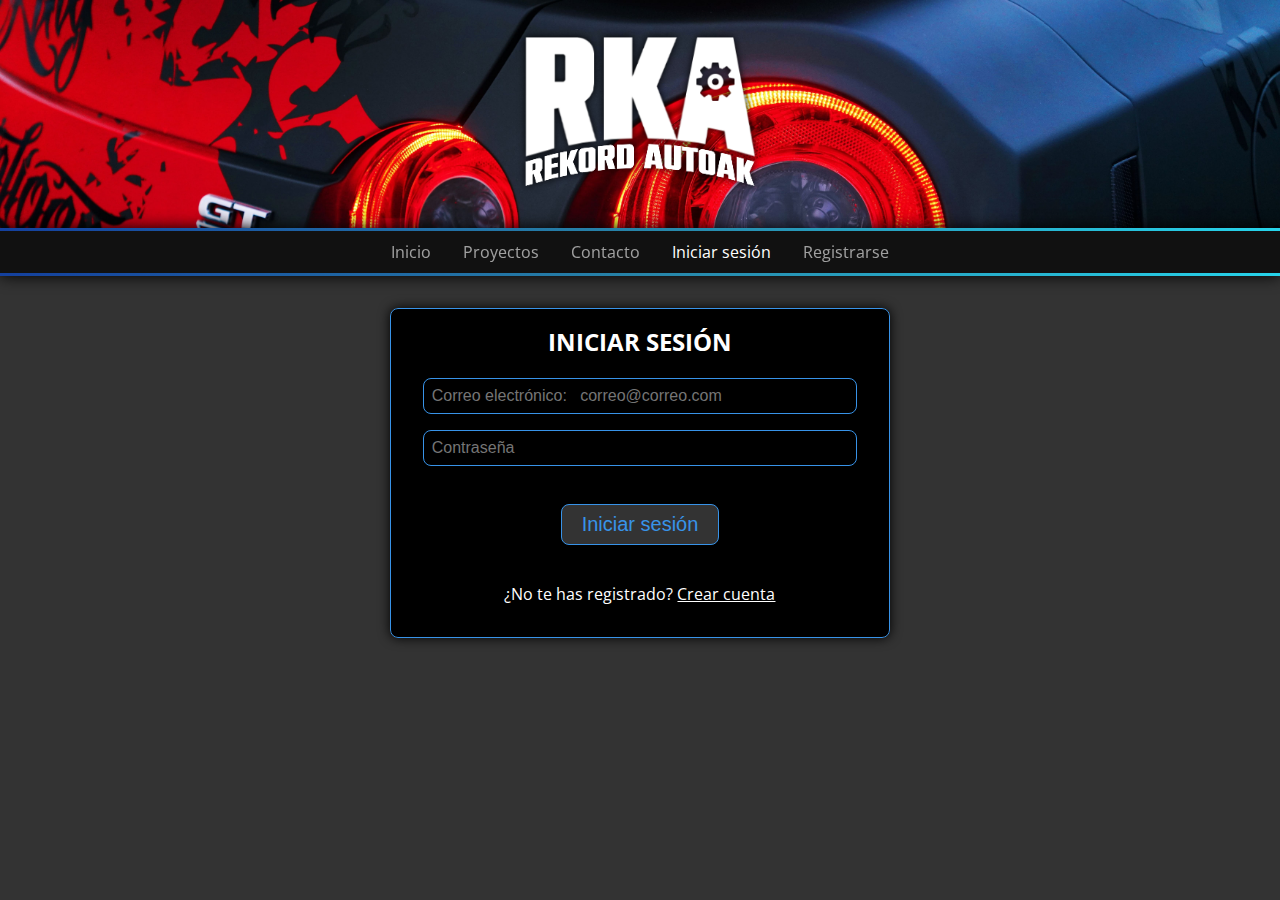
<file: inicio_sesion.html>
<!DOCTYPE html>
<html lang="es" id="html_inicio_registro">
<head>
  <meta charset="utf-8">
  <meta name="viewport" content="width=device-width, initial-scale=1, shrink-to-fit=no">
  
  <title>Rekord Autoak | Iniciar sesión</title>
  <link href='https://fonts.googleapis.com/css?family=Open+Sans' rel='stylesheet'>
  <link href='https://fonts.googleapis.com/css?family=Poppins' rel='stylesheet'>
  <link href="style.css" rel="stylesheet">
  <link rel="shortcut icon" type="image/png" href="src/icono.ico"/>
  <script src="JS/ValidationLogin.js" defer></script>

</head>

<body>
<!--HEADER-->
<header id="header_registro-inicio">
  <a href="index.html"><img id="logoRKA" src="src/logo.png" alt="Rekord Autoak"></a>
</header>
  
<!-- BARRA DE NAVEGACION -->
<nav>
  <li><a href="index.html">Inicio</a></li>
  <li><a href="proyectos.html">Proyectos</a></li>
  <li><a href="contacto.html">Contacto</a></li>
  <li><a href="inicio_sesion.html" id="active">Iniciar sesión</a></li>
  <li><a href="registro.html">Registrarse</a></li>
</nav>

<main>
  <div id="grid-container" class="grid-container_registro_inicio">
    <!--FORMULARIO-->
    <div class="grid-item" id="inicio-registro">
      <form autocomplete="on" id="form" action="index.html">
        <h4>INICIAR SESIÓN</h4>
        <!-- Grupo: Correo Electronico -->
        <div class="formulario__grupo" id="grupo__correo">
          <div class="formulario__grupo-input">
            <input type="email" class="formulario__input" name="correo" id="correo" placeholder="Correo electrónico:   correo@correo.com">
          </div>
          <p class="formulario__input-error">El correo solo puede contener letras, numeros, puntos, guiones y guion bajo.</p>
        </div>
        
        <!-- Grupo: Contraseña -->
        <div class="formulario__grupo" id="grupo__password">
          <div class="formulario__grupo-input">
            <input type="password" class="formulario__input" name="password" id="password" placeholder="Contraseña">
          </div>
          <p class="formulario__input-error">La contraseña tiene que ser de 4 a 12 dígitos.</p>
        </div>

        <div class="formulario__mensaje" id="formulario__mensaje">
          <p><i class="fas fa-exclamation-triangle"></i> <b>Error:</b> El correo o la contraseña son incorrectos. Prueba otra vez.  </p>
        </div>
  
        <br>

        <div class="formulario__grupo formulario__grupo-btn-enviar">
              <button type="submit" class="boton-form" name="botonInicioSesion" id="btnInicioSesion">Iniciar sesión</button>
          <p class="formulario__mensaje-exito" id="formulario__mensaje-exito">Formulario enviado exitosamente!</p>
        </div>

        <br>

        <p>¿No te has registrado? <a href="registro.html">Crear cuenta</a></p>
      </form>
    </div>
  </div>
</main>
</body>
</file>
<file: style.css>
/* ------------------------------------------------------------------------------------------------ */
/* general*/
*,
*::before,
*::after {
  box-sizing: border-box;
  transition: all 0.2s ease-in-out;
}

/* fuente */
@font-face {
  font-family: 'Open Sans';
  src: url(src/OpenSans.ttf);
}

/* variables */
:root {
  --azul: #3893e8;
  --Difuminado: linear-gradient(to right, #14409e, #2784a8, #27d4eb);
  --blanco: #fff;
  --negro: #000;
  --gris-oscuro: #111;
  --gris: #333;
}

html:not(#html_inicio_registro) {
  background: var(--gris-oscuro);
}

body {
  margin: 0;
  background: var(--gris);
  overflow-x: hidden;
  overflow-y: scroll;
  font-family: 'Open Sans';

}

/* ------------------------------------------------------------------------------------------------ */
/* header */
header {
  text-align: center;
}

/* imágenes */
/* index */
#header_index {
  background: url(src/headers/background-index.jpg);
  background-repeat: no-repeat;
  background-size: cover, contain;
}

/* proyectos */
#header_proyectos {
  background: url(src/headers/background-proyectos.jpg);
  background-repeat: no-repeat;
  background-size: cover, contain;
}

/* contacto */
#header_contacto {
  background: url(src/headers/background-contacto.jpg);
  background-repeat: no-repeat;
  background-size: cover, contain;
}

/* política */
#header_politica {
  background: url(src/headers/background-politica.jpg);
  background-repeat: no-repeat;
  background-size: cover, contain;
}

/* login y registro */
#header_registro-inicio {
  background: url(src/headers/background-login-registro.jpg);
  background-repeat: no-repeat;
  background-size: cover, contain;
}

/* logo principal */
#logoRKA {
  margin: 3vh;
  width: 30%;
  min-width: 300px;
}

/* ------------------------------------------------------------------------------------------------ */
/* barra de navegación */
nav {
  z-index: 100;
  list-style-type: none;
  text-align: center;
  overflow: hidden;
  background: var(--gris-oscuro);
  
  border: 3px solid;
  border-image-slice: 1;
  border-image-source: var(--Difuminado);
  border-left: none;
  border-right: none;
  box-shadow: 0px 0px 1rem var(--negro);
  position: sticky;
  top: 0;
}


nav li, nav p{
  display: inline-flex;
}

nav li a, nav button, nav p{
  color: var(--blanco);
  text-decoration: none;
  padding: 0.625rem 0.875rem;
  opacity: 0.6;
  background-color: transparent;
  border: none;
  font-size: 1rem;
}
/* 
nav button{
  display: none;
} */

a#active{
  opacity: 1;
}

li a:hover, nav button:hover{
  opacity: 1;
  transform: scale(1.1);
  text-shadow: 0px 0px 0.625rem var(--azul);
  box-shadow: none

}

nav p{
  margin-left: 20px;
  margin-right: -20px;
  font-size: small;
  margin-top: 0;
  margin-bottom: 0;
}

/* ------------------------------------------------------------------------------------------------ */
/* cuerpo de página */
main {
  text-align: center;
  padding: 0 2rem 2rem 2rem;
  background: var(--gris);
}

main h1,
main p {
  color: var(--blanco);
  text-shadow: 0px 0px 0.625rem var(--negro);
}

#grid-container {
  display: grid;
  grid-template-columns: repeat(3, 1fr);
  grid-gap: 1.5rem;
  margin-top: 2rem;
}

/* grid */
.grid-item {
  background: var(--gris);
  position: relative;
  overflow: hidden;
  box-shadow: 0px 0px 0.75rem var(--negro);
  border-radius: 8px;
}


/* index y proyectos */
.grid-item > img {
  width: 100%;
}

.grid-container_index .grid-item{
  display: flex;

}

.overlay {
  position: absolute;
  opacity: 0;
  width: 100%;
  height: 100%;
  background: rgba(0, 0, 0, 0.75);
  text-align: center;
  /*display: flex;
  align-items: center;*/
}

.imagencita{
  margin-top: 3%;
}

#proyectos{
  border: 3px solid;
  border-image-slice: 1;
  border-image-source: var(--Difuminado);
  border-left: none;
  border-right: none;
  border-top: none;
  top: 0;
  padding-bottom: 50px;
}

.grid-item:hover .overlay {
  opacity: 1;
}

.overlay img {
  filter: invert();
}

.overlay h4,
.overlay p,
.overlay a {
  font-size: 1.15rem;
  margin: 0.625rem;
  font-weight: normal;
  color: var(--blanco);
  cursor: default;
}

.overlay h4 {
  font-weight: bold;
}

.boton-sonido {
  background: var(--gris-oscuro);
  padding: 0.625rem;
}

/* contacto */
div#grid-container.grid-container_contacto {
  grid-template-columns: repeat(2, 1fr);
}

.mapa {
  width: auto;
  height: auto;
  border-radius: 0px;
  align-items: center;
}

.mapa iframe {
  width: 100%;
  height: 100%;
}

#tabla {
  grid-column: 1 / 3;
}

#tabla-vertical {
  display: none;
}

table {
  width: 100%;
  background: var(--gris-oscuro);
  color: var(--blanco);
  border: 1px solid var(--azul);
  border-radius: 8px;
  padding: 0.3rem;
}

thead th {
  font-size: 2rem;
  border: 3px solid;
  border-image-slice: 1;
  border-image-source: var(--Difuminado);
  border-left: none;
  border-right: none;
  border-top: none;
  position: sticky;
  top: 0;
}

tr td,
tr th {
  padding: 0.3rem 0.875rem;
}

.container {
  background: var(--secundary-bg);
  border: .125rem solid var(--details);
  border-radius: .375rem;
  padding: 1.25rem;
}


.center-container {
  margin: 2rem 0;
  margin-top: 20px;
}

.inf-container {
  display: flex;
  justify-content: center;
  align-items: center;
}

.img-gallery {
  display: flex;
}

.item {
  display: flex;
  background-color: #333;
  transition: all .3s ease-in-out;
  position: relative;
  overflow: hidden;
  box-shadow: 0 0 .375rem #000;
}

.item:nth-child(even) {
  margin: 0 1.25rem;
}

.item-img {
  width: 100%;
  transition: all .3s ease-in-out;
}

.overlay {
  position: absolute;
  transition: all .3s ease-in-out;
  width: 100%;
  height: 100%;
  cursor: pointer;
  opacity: 0;
}

.item:hover {
  box-shadow: 0 0 1.25rem black;
}

.item:hover .overlay {
  opacity: 1;
}

.logos {
  margin: 1.2rem;
}

.hoonigan-logo {
  width: 30%;
}

.pandem-logo,
.lbworks-logo {
  width: 50%;
}

/* politica */
/* cuerpo de página */
/* login y registro */
div#grid-container.grid-container_registro_inicio,
div#grid-container.grid-container_politica {
  grid-template-columns: 2fr 3fr 2fr;
}

#reciclaje,
#inicio-registro {
  grid-column: 2 / 3;
}

#reciclaje {
  border-radius: 8px;
  border: 1px solid var(--azul);
  background: var(--negro);
  color: var(--blanco);
  padding: 1rem 2rem;
  text-align: left;
}

#reciclaje li {
  margin: 0.5rem 0;
}

/* formularios */
fieldset {
  border: none;
}

/* input (campo) seleccionado */
form,
button,
textarea,
select {
  border-radius: 8px;
  border: 1px solid var(--azul);
}

.formulario__grupo-input{
  display: flex;
  justify-content: space-between;
  align-items: center;
  text-align: center;
  border-radius: 8px;
  border: 1px solid var(--azul);
  margin-block: 1rem;
}




.formulario__label {
	display: flex;
  justify-content: center;
}

.formulario__mensaje-exito {
	font-size: 14px;
	color: #119200;
	display: none;
}

.formulario__mensaje-exito-activo {
	display: block;
  font-size: small;
}


.formulario__mensaje {
	background: #F66060;
	padding: 0 15px;
	border-radius: 3px;
	display: none;
  margin-top: 15px;
}

.formulario__mensaje-activo {
	display: block;
}

.formulario__mensaje p {
	margin: 0;
  padding-block: 0.5rem;
}

form,
textarea {
  background: var(--negro);
  color: var(--blanco);
  padding: 1rem 2rem;
}

textarea {
  text-align: left;
  padding: 1rem;
  transition: none;
  width: 100%;
  max-width: 100%;
  resize: none;
  height: 10rem;
  background: var(--negro);
}

form h4 {
  font-size: 1.5rem;
  margin: 0;
  margin-bottom: 1.25rem;
}

form a {
  color: var(--blanco);
}

input:not([type=checkbox]), select {
  font-size: 1rem;
  width: 100%;
  padding: 0.5rem;
  background: none;
  border: none;
  color: var(--blanco);
} 

select{
  background-color: var(--negro);
}




input:focus,
textarea:focus,
select:focus {
  /*box-shadow: 0.3rem -0.3rem var(--gris);*/
  border-width: 2px;
  outline: none;
  background-color: var(--gris-oscuro);
  /* border: 2px solid var(--azul); */
  border-radius: 8px;
}

textarea:focus{
  border: none;
}



input#acepto {
  width: initial;
}

input#acepto:focus {
  box-shadow: none;
}

a#acepto{
  text-decoration: none;
}
.grid-item a:hover{
  color: var(--azul);
}



/* valor del input (campo) válido */
/*
.grid-container_registro_inicio input:valid {
  border-color: rgb(55, 165, 11);
}
*/

.formulario__input-error {

	display: none;
}

.formulario__input-error-activo {
	display: block;
  margin-top: 0;
}

.formulario__validacion-estado {
	position: relative;
	z-index: 100;
	font-size: 16px;
  padding-right: .75rem;
 /* opacity: 0; */
}

/*VALIDACION*/
/* ----- -----  Estilos para Validacion ----- ----- */
.formulario__grupo-correcto .formulario__grupo-input {
	border: 3px solid #1ed12d;
}

.formulario__grupo-incorrecto .formulario__label {
	color: #bb2929;
}



.formulario__grupo-incorrecto .formulario__grupo-input {
	border: 3px solid #bb2929;
}




/**/
button {
  color: var(--azul);
}

/* button:hover {
  cursor: pointer;
  box-shadow: 0px 0px 0.625rem var(--azul);
  transform: scale(1.1);
} */

.boton-form {
  font-size: 1.25rem;
  background: var(--gris);
  font-weight: 500; /* menos ancho que bold */
  padding: 0.5rem 1.25rem;
}

/* contenido antes de la etiqueta */
.obligatorio::before {
  content: '* ';
  color: var(--azul);
}

/* contenido antes de la etiqueta */
.pregunta::before {
  content: '¿';
}

/* contenido después de la etiqueta */
.pregunta::after {
  content: '?';
}

/* ------------------------------------------------------------------------------------------------ */
/* footer */
.subir {
  text-align: center;
  background: var(--gris);
  padding: 0.625rem;
}

.subir img {
  width: 3rem;
  filter: invert();
}

.subir img:hover {
  transform: scale(1.15);
}

@import url('https://fonts.googleapis.com/css2?family=Poppins:wght@300;400;500;600;700&display=swap');
/*formato del Footer*/
.container{
  max-width: 1170px;
  margin: auto;
}

.row{
  display:flex;
  flex-wrap: wrap;
}

ul{
  list-style: none;
}


.footer {
  position: relative;
  float: left;
  clear: left;
  background-color: var(--negro);
  padding-block: 2rem;
  width: 100%;
  border: 2px solid;
  border-image-slice: 1;
  border-image-source: linear-gradient(to right, #14409e, #2784a8, #27d4eb);
  border-left: none;
  border-bottom: none;
  border-right: none;
}

.footer-col{
  width: 25%;
}

.footer-col h4{
  font-size: 18px;
  color: #fff;
  text-transform: capitalize;
  margin-bottom: 35px;
  font-weight:500;
  position: relative;

}

.footer-col h4::before {
   content: '';
   position: absolute;
   bottom: -10px;
   left: 0;
   width: 20%;
   height: 2px;
   background: var(--Difuminado);
   z-index: 1;
   transform: scaleX(1);
   transform-origin: left;
   transition: transform 0.4s ease-in-out;
}

.footer-col h4:hover::before {
   transform: scaleX(0);
}

.footer-col ul li:not(:last-child){
  margin-bottom: 10px;
}

.footer-col ul li a{
  font-size: 16px;
  text-transform: capitalize;
  color: #fff;
  text-decoration: none;
  font-weight:300;
  color: rgb(128, 124, 124);
  display: block;
  transition: all 0.1s ease-in-out;
}

.footer-col ul li a:hover{
  color: #fff;
  padding-left: 8px;
}

.footer-col .social-links a{
   display: inline-block;
   height: 40px;
   width: 40px;
   background-color: var(--gris);
   margin: 0 10px 10px 0;
   text-align: center;
   line-height: 40px;
   border-radius: 50%;
   color: #fff;
   transition: all 0.1s ease;
}

.footer-col .social-links a:hover{
   color: black;
   background-color: #fff;
   transition: all 0.1s ease-in-out;
}

/*responsive footer*/
@media(max-width:767px){
   .footer-col{
        width: 25%;
        margin-bottom:30px;
   }
}

.footer h2 {
  color:var(--blanco);
  font-size: 1rem;
  font-weight: normal;
  margin-bottom: 1vh;
  text-align: center;
  margin-left: 40%
}


/* ------------------------------------------------------------------------------------------------ */
/* responsive */
@media screen and (max-width: 820px) {
  /* ---------------------------------------------------------------------------------------------- */
  /* cuerpo */
  main {
    margin-bottom: 1.5rem;
  }

  #grid-container,
  div#grid-container.grid-container_politica,
  div#grid-container.grid-container_contacto,
  div#grid-container.grid-container_registro_inicio {
    /* grid-template-columns: 1fr; */
    grid-column-gap: 0;
  }

  .overlay h4,
  .overlay p,
  .overlay a {
    font-size: 0.75rem;
  }

  #reciclaje {
    padding: 0.2rem 0.4rem;
    margin-bottom: 4.5rem;
  }

  #tabla,
  #tabla-vertical {
    grid-column: auto;
  }

  .mapa {
    height: 30rem;
  }

  .mapa iframe {
    height: 100%;
    width: 100%;
  }

  div#grid-container.grid-container_contacto {
    grid-template-columns: repeat(1, 1fr);
  }

  #formulario-contacto {
    padding: 1rem;
  }

  footer {
    position: fixed;
  }

  footer p,
  .linea {
    display: none;
  }
}

@media screen and (max-width: 720px) {
  #tabla {
    display: none;
  }

  #tabla-vertical {
    display: initial;
  }
}

@media screen and (max-width: 450px) {
  footer img {
    width: 2rem;
  }

  .formulario__input-error{
    font-size: 13px;
  }
}


.desactivo{
  display: none;
}
</file>
